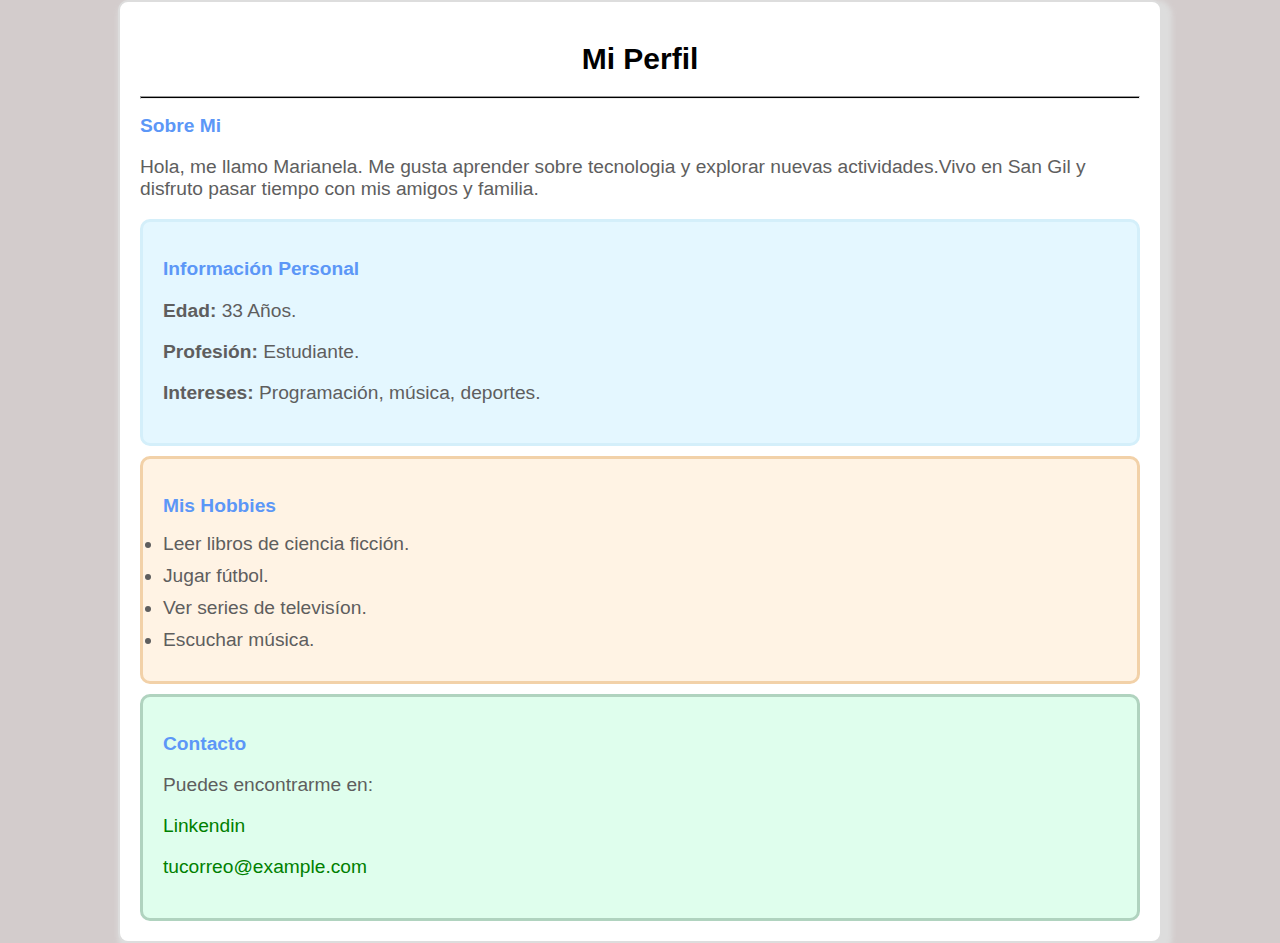
<file: projedctHtml/index.html>
<!DOCTYPE html>
<html lang="en">

<head>
    <meta charset="UTF-8">
    <meta name="viewport" content="width=device-width, initial-scale=1.0">
    <title>Mi Perfil Personal</title>
    <link rel="stylesheet" href=./style.css>
</head>

<body>
    <div class="principal">
        <div class="centerTitle">
            <h1 class="title"> Mi Perfil</h1>
        </div>
        <hr/>
        <h2>Sobre Mi</h2>
        <p>Hola, me llamo Marianela. Me gusta aprender sobre tecnologia y explorar nuevas actividades.Vivo en San
            Gil y
            disfruto pasar tiempo con mis amigos y familia.
        </p>
        <div class="infoper">
            <h2>Información Personal</h2>
            <p><strong>Edad:</strong> 33 Años.<br> </p>
            <p><strong>Profesión:</strong> Estudiante.<br></p>
            <p><strong>Intereses:</strong> Programación, música, deportes.<br></p>

        </div>
        <div class="hobbie">
            <h2>Mis Hobbies</h2>
            <li>Leer libros de ciencia ficción.</li>
            <li>Jugar fútbol.</li>
            <li>Ver series de televisíon.</li>
            <li>Escuchar música.</li>
        </div>
        <div class="datos">
            <h2>Contacto</h2>
            <p>Puedes encontrarme en:</p>
            <a  >
                <p class="link">Linkendin</p>
                <p class="link">tucorreo@example.com</p>
            </a>
        </div>
    </div>
</body>

</html>
</file>
